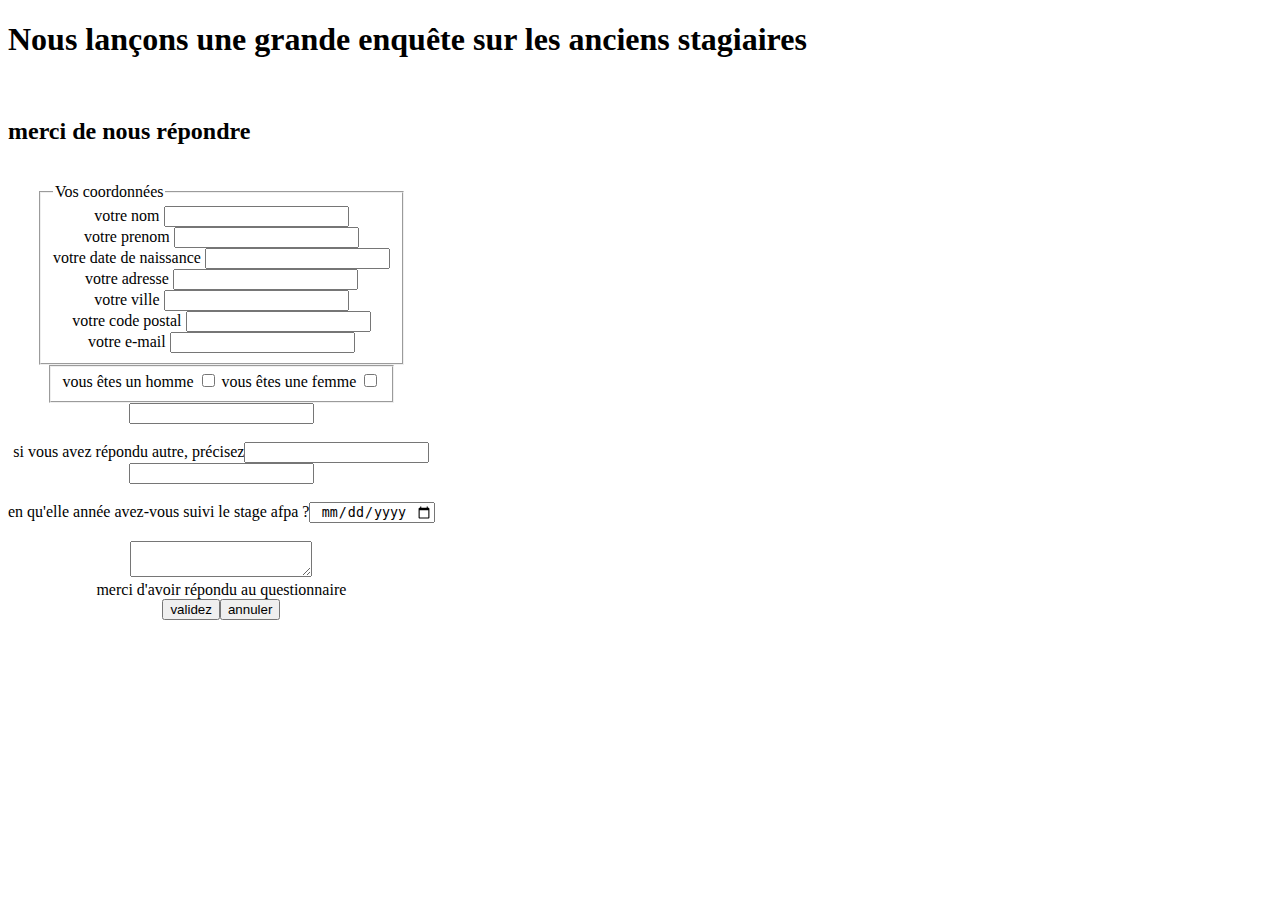
<file: front/HTML/FormulaireExo.html>
<!DOCTYPE html>
<html lang="fr">
    <head>
        <meta charset="utf-8">
        <meta name="author" content="Ducamp Jarod"> 
        <title>ExoFormulaire</title>
        <style>
            fieldset, label, input, form{
                margin-top: auto;
                text-align: -webkit-center;
                display: inline-table;
            };
            label{
                margin-left:0%
            }
        </style>
    </head>
    <body>
        <h1>Nous lançons une grande enquête sur les anciens stagiaires</h1><br>
            <h2>merci de nous répondre</h2><br>
        <form method="post" action = "http://bienvu.net/script.php">
            <fieldset>
                <legend>Vos coordonnées</legend>
                    <label>votre nom</label>
                        <input type="text"><br>
                    <label>votre prenom</label>
                        <input type="text"><br>
                    <label>votre date de naissance</label>
                        <input type="text"><br>
                    <label>votre adresse</label>
                        <input type="text"><br>
                    <label>votre ville</label>
                        <input type="text"><br>
                    <label>votre code postal</label>
                        <input type="text"><br>
                    <label>votre e-mail</label>
                        <input type="text"><br>
            </fieldset><br>
            <fieldset>
                <label>vous êtes un homme</label>
                    <input type="checkbox">
                <label>vous êtes une femme</label>
                    <input type="checkbox">
            </fieldset><br>
                <input type="text" name="metiers1" id="metiers2" list="metiers3"><br>
                    <datalist id="metiers3">
                        <option value="webmaster"></option>
                        <option value="développeur"></option>
                        <option value="autre"></option>
                        <option value="administrateur B.D.D."></option><br>
                    </datalist><br>
                <label>si vous avez répondu autre, précisez</label>
                    <input type="text"><br>
                <input type="text" name="metiers" list="paye"><br>
                    <datalist id="paye">
                        <option value="<1000 $"></option>
                        <option value="<1500 $"></option>
                        <option value="<2000 $"></option><br>
                    </datalist><br>
                <label>en qu'elle année avez-vous suivi le stage afpa ?</label>
                    <input type="date"><br><br>
                <textarea name="commentaire"></textarea><br>
                <div>merci d'avoir répondu au questionnaire</div>
                <button>validez</button>
                <button>annuler</button>
        </form>

    </body>
</file>
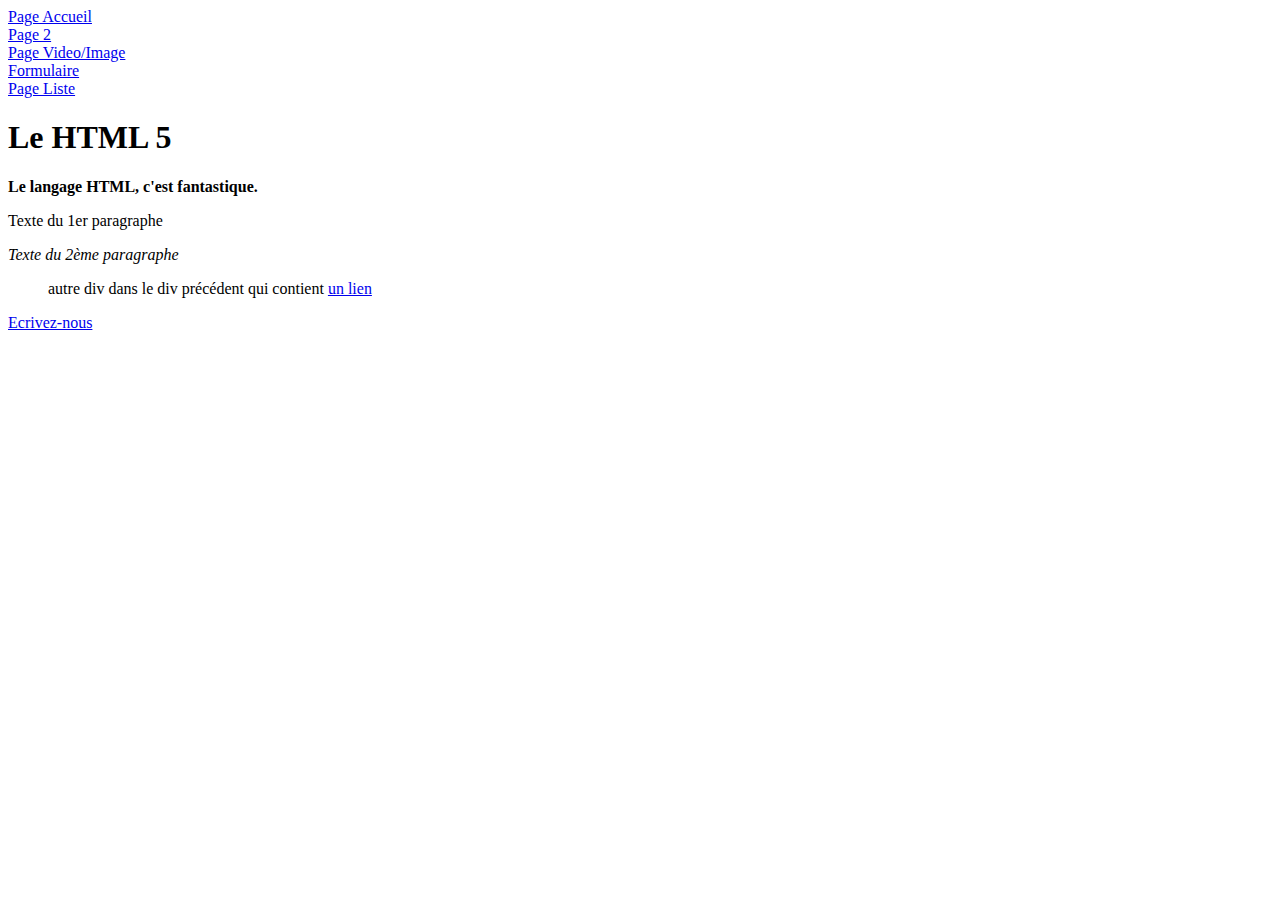
<file: front/HTML/HtmlPresentation.html>
<!DOCTYPE html>
<html lang="fr">
    <head>
        <meta charset="utf-8">
        <meta name="author" content="Ducamp Jarod"> 
        <title>Ma première page en HTML 5</title>
    </head>
    <body>
        <nav>
            <a href="HtmlPresentation.html" title="Nous contacter">Page Accueil</a><br>
            <a href="HtmlPresentationPage02.html" title="Nous contacter">Page 2</a><br>
            <a href="HtmlPresentationVideoImage.html" title="Nous contacter">Page Video/Image</a><br>
            <a href="HtmlPresentationFormulaire.html" title="Nous contacter">Formulaire</a><br>
            <a href="HtmlPresentationListe.html" title="Nous contacter">Page Liste</a> 
        </nav>
        <article>
            <h1>Le HTML 5</h1>
                <p><b>Le langage HTML, c'est fantastique.</b></p> 
            <div>
                <p>Texte du 1er paragraphe</p>
                <p><em>Texte du 2ème paragraphe</em></p>
                <div><blockquote>autre div dans le div précédent qui contient <a href="https://www.youtube.com/watch?v=dH7DQfDAR4A&list=RDMMgpcKU_Zjyh0&index=8&ab_channel=HiroyukiSawano-Topic">un lien</a></blockquote></div>
                <a href="mailto:dave.loper@afpa.fr" title="Nous contacter">Ecrivez-nous</a> 
            </div>
        </article>
        <!-- Ceci est un commentaire --> 
    </body>
</html>
</file>
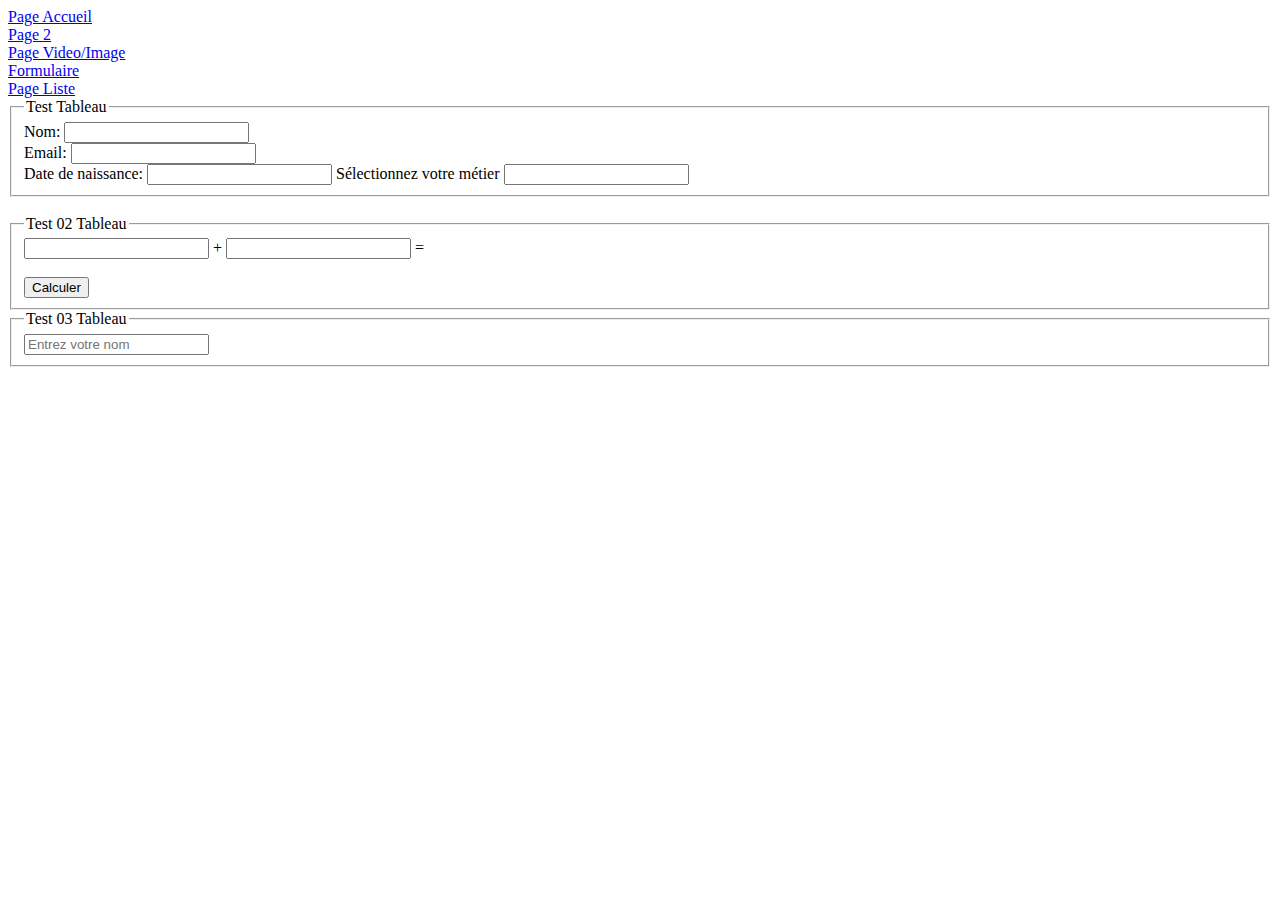
<file: front/HTML/HtmlPresentationFormulaire.html>
<!DOCTYPE html>
<html lang="fr">
    <head>
        <meta charset="utf-8">
        <meta name="author" content="Ducamp Jarod"> 
        <title>Liste</title>
    </head>
    <body>
        <nav>
            <a href="HtmlPresentation.html" title="Nous contacter">Page Accueil</a><br>
            <a href="HtmlPresentationPage02.html" title="Nous contacter">Page 2</a><br>
            <a href="HtmlPresentationVideoImage.html" title="Nous contacter">Page Video/Image</a><br>
            <a href="HtmlPresentationFormulaire.html" title="Nous contacter">Formulaire</a><br>
            <a href="HtmlPresentationListe.html" title="Nous contacter">Page Liste</a> 
        </nav>
        <article>
            <fieldset>
                <legend>Test Tableau</legend>
                Nom: <input type="text"><br>
                Email: <input type="text"><br>
                Date de naissance: <input type="text">
                <label>Sélectionnez votre métier</label>
                <input type="text" name="metiers1" id="metiers2" list="metiers3"><br>
                <datalist id="metiers3">
                <option value="webmaster">
                <option value="développeur">
                <option value="administrateur B.D.D.">
            </fieldset>
        </article><br>
        <section>
            <fieldset>
                <legend>Test 02 Tableau</legend>
                <form method="post" action="post.php" id="monform" onsubmit="resultat.value
                = parseInt(nombre1.value) + parseInt(nombre2.value); return false;">
                <input type="number" name="nombre1" id="nombre1"> + <input type="number"
                name="nombre2" id="nombre2"> = <output for="number1 number2"
                name="resultat" form="monform"></output><br><br>
                <input type="submit" name="envoi" value="Calculer">
                </form>
            </fieldset>
        </section>
        <section>
            <fieldset>
                <legend>Test 03 Tableau</legend>
                <input type="text" placeholder="Entrez votre nom" pattern="^[a-z]+$"
                required title="Entrez votre nom (que des caractères entre a et z)" />
            </fieldset>
        </section>
    </body>
</file>
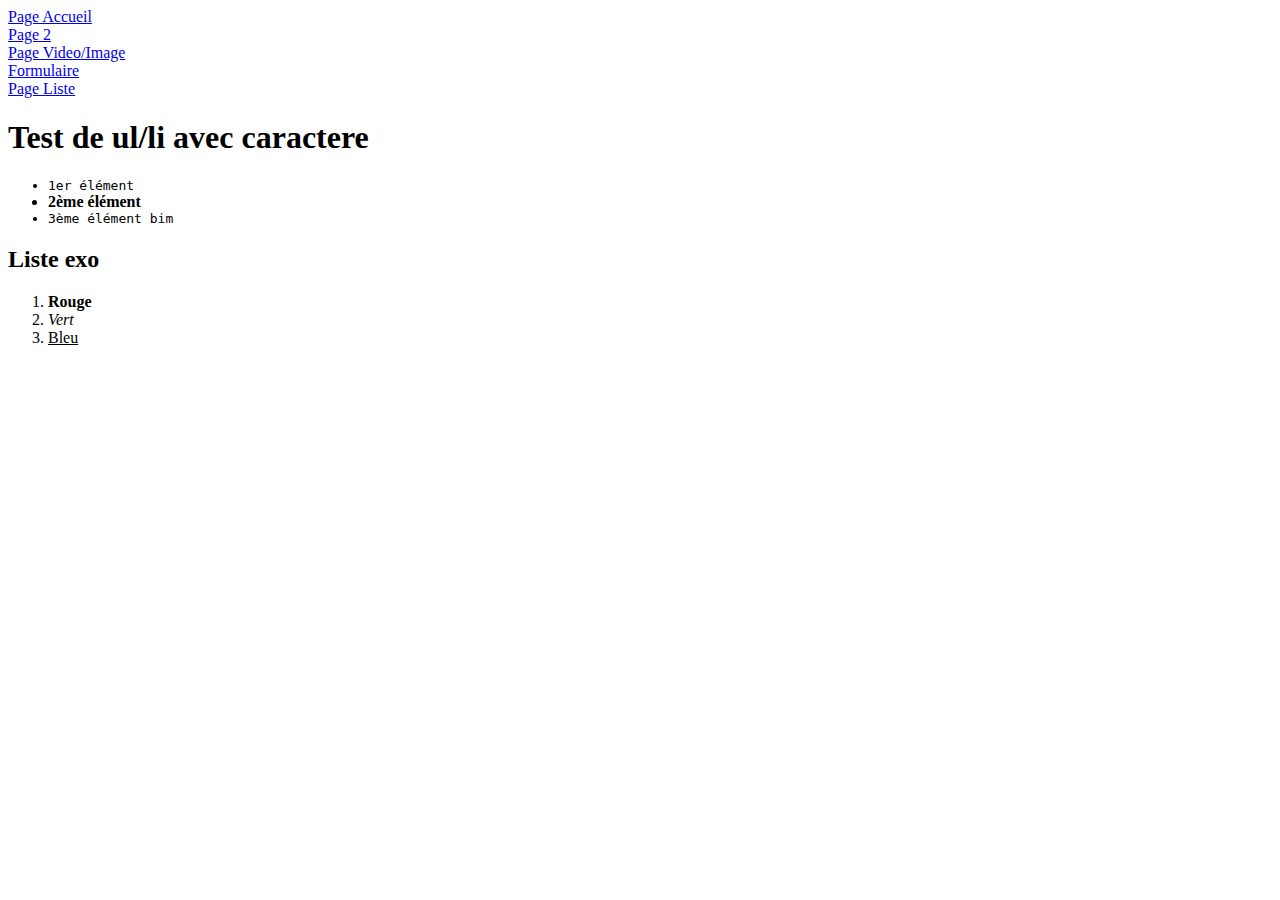
<file: front/HTML/HtmlPresentationListe.html>
<!DOCTYPE html>
<html lang="fr">
    <head>
        <meta charset="utf-8">
        <meta name="author" content="Ducamp Jarod"> 
        <title>Liste</title>
    </head>
    <body>
        <nav>
            <a href="HtmlPresentation.html" title="Nous contacter">Page Accueil</a><br>
            <a href="HtmlPresentationPage02.html" title="Nous contacter">Page 2</a><br>
            <a href="HtmlPresentationVideoImage.html" title="Nous contacter">Page Video/Image</a><br>
            <a href="HtmlPresentationFormulaire.html" title="Nous contacter">Formulaire</a><br>
            <a href="HtmlPresentationListe.html" title="Nous contacter">Page Liste</a> 
        </nav>
    <article>
    <!-- Ceci est un commentaire --> 
        <h1>Test de ul/li avec caractere</h1>
            <ul>
                <code><li>1er élément</li></code>
                <strong><li>2ème élément</li></strong>
                <samp><li>3ème élément bim</li></samp>
            </ul>
    </article>
    <section>
        <h2>Liste exo</h2>
        <ol>
            <li><strong>Rouge</strong></li>
            <li><i>Vert</i></li>
            <li><u>Bleu</u></li>
        </ol>
    </section>
    </body>
</file>
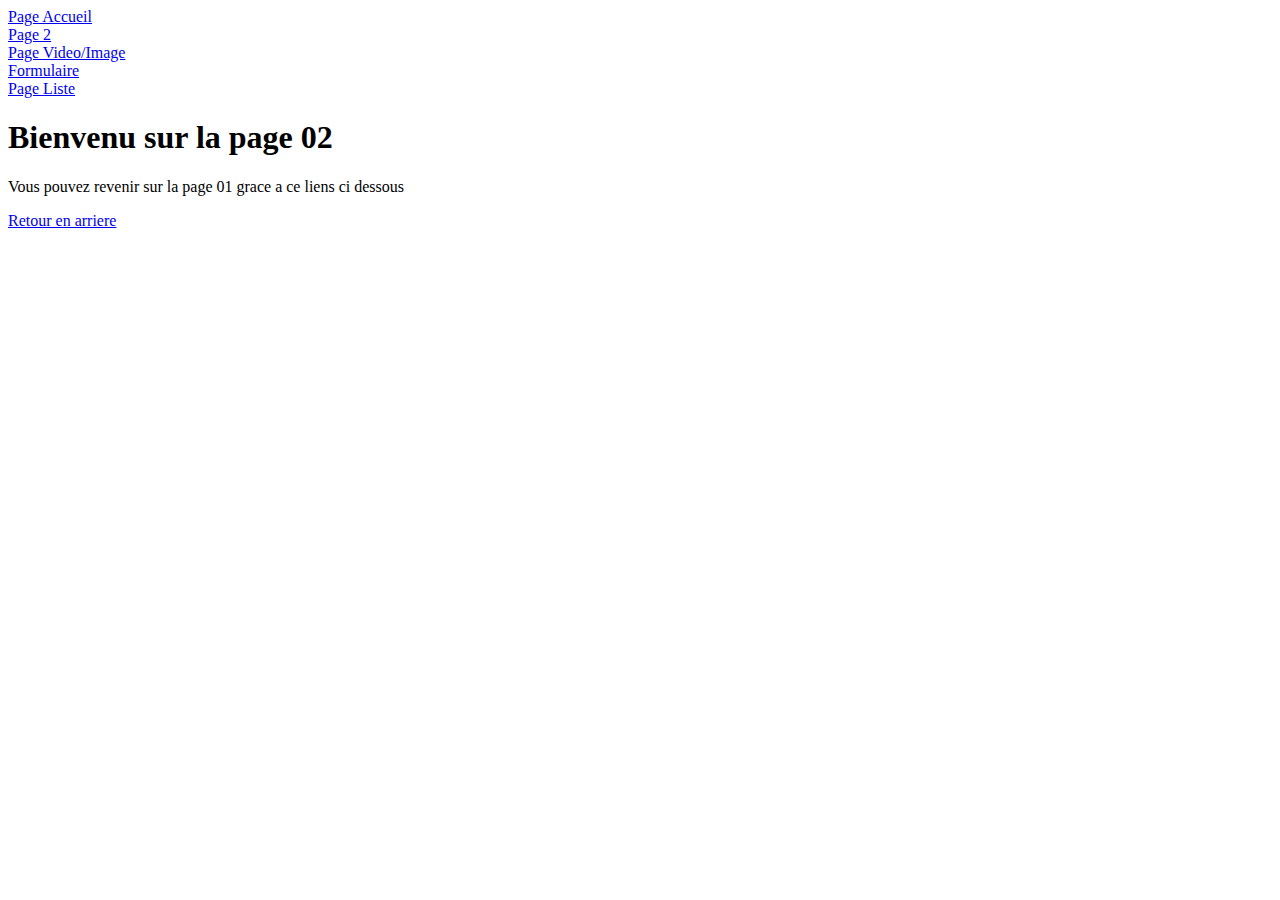
<file: front/HTML/HtmlPresentationPage02.html>
<!DOCTYPE html>
<html lang="fr">
<head>
    <meta charset="utf-8">
    <meta name="author" content="Ducamp Jarod"> 
    <title>Ma première page en HTML 5</title>
</head>
<body>
    <nav>
        <a href="HtmlPresentation.html" title="Nous contacter">Page Accueil</a><br>
        <a href="HtmlPresentationPage02.html" title="Nous contacter">Page 2</a><br>
        <a href="HtmlPresentationVideoImage.html" title="Nous contacter">Page Video/Image</a><br>
        <a href="HtmlPresentationFormulaire.html" title="Nous contacter">Formulaire</a><br>
        <a href="HtmlPresentationListe.html" title="Nous contacter">Page Liste</a> 
    </nav>
    <article>
        <h1>Bienvenu sur la page 02 </h1>
        <p>Vous pouvez revenir sur la page 01 grace a ce liens ci dessous</p>
        <div>
            <a href = "HtmlPresentation.html" title="Retour en arriere">Retour en arriere</a>
        </div>
    </article>
</body>
</file>
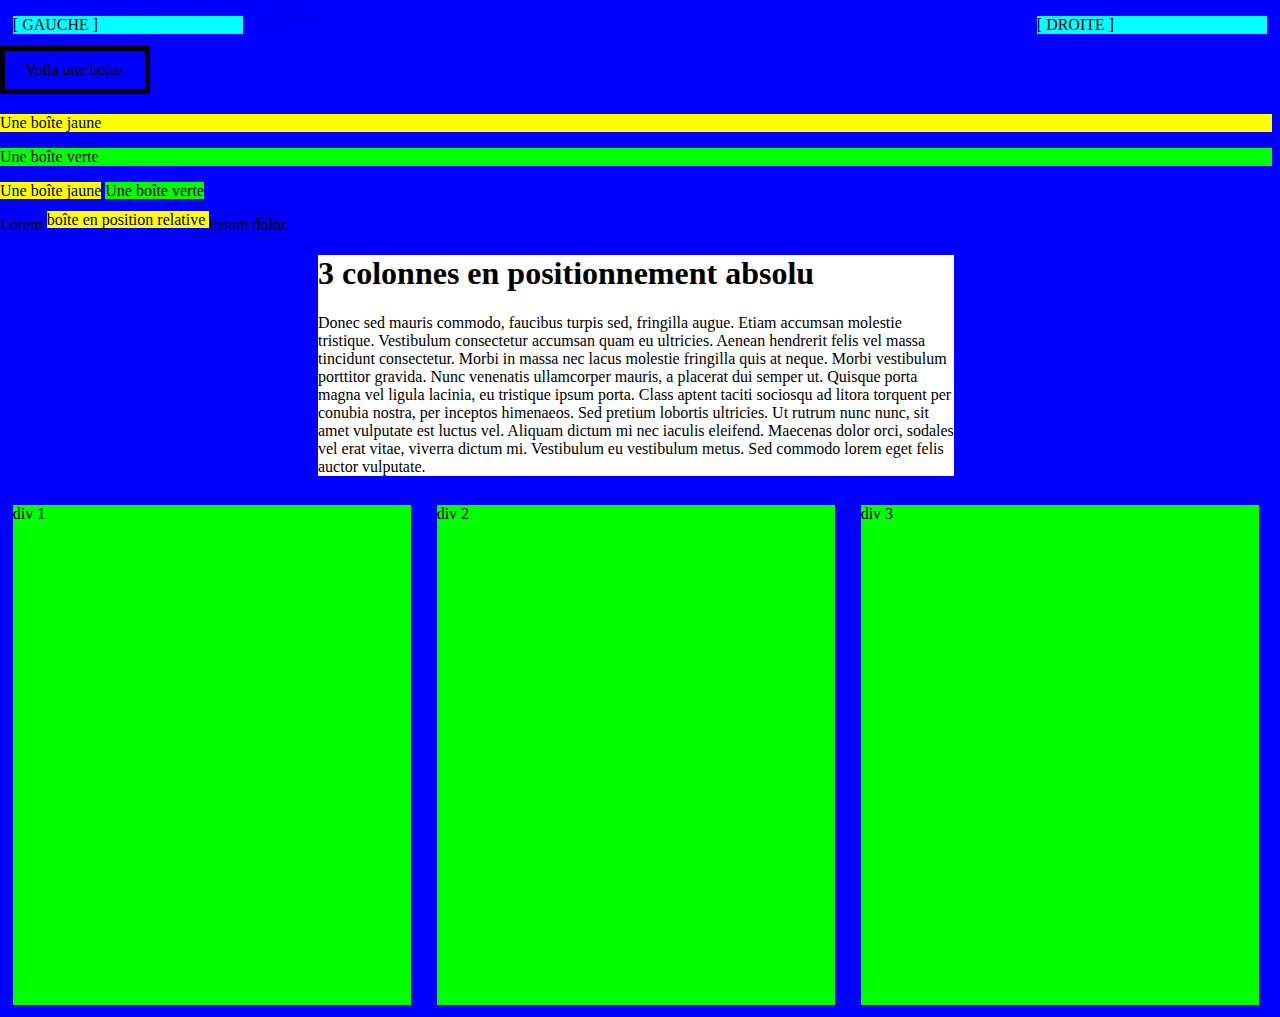
<file: front/HTML/TestCss01.html>
<!DOCTYPE html>
    <html>
        <head>
            <meta charset="utf-8">
            <meta name="viewport" content="width=device-width, initial-scale=1, shrink-to-fit=no">
            <link rel="stylesheet" href="../css/TestCss01.css">
            <title>Test Css Cours</title>
        </head>
        <body>
            <div class="div01">
                <a href="https://www.youtube.com/watch?v=Vav-2sgJ4MI&list=RDMMgpcKU_Zjyh0&index=27&ab_channel=JeanJGoldmanVEVO">Voila le test pour le changement de couleur du liens</a>
            </div>
                <p class="block">Voila une boite </p>
                <p class="jaune1">Une boîte jaune</p>
                <p class="verte1">Une boîte verte</p>
                <p>
                    <span class="jaune1">Une boîte jaune</span>
                    <span class="verte1">Une boîte verte</span>
                </p>
                <p>
                    Lorem
                    <span class="jaune">
                    boîte en position relative
                    </span>
                    ipsum dolor.
                </p>

                <div id="centre">
                    <h1>3 colonnes en positionnement absolu</h1>
                    <p>Donec sed mauris commodo, faucibus turpis sed, fringilla augue. Etiam
                    accumsan molestie tristique. Vestibulum consectetur accumsan quam eu ultricies. Aenean hendrerit felis vel massa tincidunt consectetur. Morbi in massa nec lacus molestie fringilla quis at neque. Morbi vestibulum porttitor
                    gravida. Nunc venenatis ullamcorper mauris, a placerat dui semper ut.
                    Quisque porta magna vel ligula lacinia, eu tristique ipsum porta. Class aptent taciti sociosqu ad litora torquent per conubia nostra, per inceptos
                    himenaeos. Sed pretium lobortis ultricies. Ut rutrum nunc nunc, sit amet
                    vulputate est luctus vel. Aliquam dictum mi nec iaculis eleifend. Maecenas
                    dolor orci, sodales vel erat vitae, viverra dictum mi. Vestibulum eu vestibulum metus. Sed commodo lorem eget felis auctor vulputate.</p>
                    </div>
                    <div id="gauche" class="aqua">
                    [ GAUCHE ]
                    </div>
                    <div id="droite" class="aqua">
                    [ DROITE ]
                    </div>

                    <div class="left">div 1</div>
                    <div class="left">div 2</div>
                    <div class="left">div 3</div>
        </body>
    </html>
</file>
<file: front/css/TestCss01.css>
body{
    background-color: #fff;
    margin-left: auto;
}

a:hover{
    color: red;
    box-shadow: 10px 5px 5px black;
}

.block{
    width: 100px;
    height: auto;
    padding: 10px 20px 10px 20px;
    border: 5px solid black;
    margin: 20px 0 20px 0;
}

.jaune1 {
    background-color: #ffff00;
}

.verte1 {
    background-color: #00ff00;
}

.jaune {
    position: relative;
    bottom: 5px;
    background-color: #ffff00;
}

body
{
    background-color: blue;
}
#centre
{
    margin: 1em 25%;
    background-color: #FFF;
}
#gauche
{
    position: absolute;
    top: 1em;
    left: 1%;
    width: 18%;
}
#droite
{
    position: absolute;
    top: 1em;
    right: 1%;
    width: 18%;
}
.aqua
{
    background-color: #00FFFF; /* aqua */
} 

.left
{
    float: left;
    width: 31.33%;
    background-color: #00ff00;
    margin: 1%;
    height: 500px;
}
</file>
